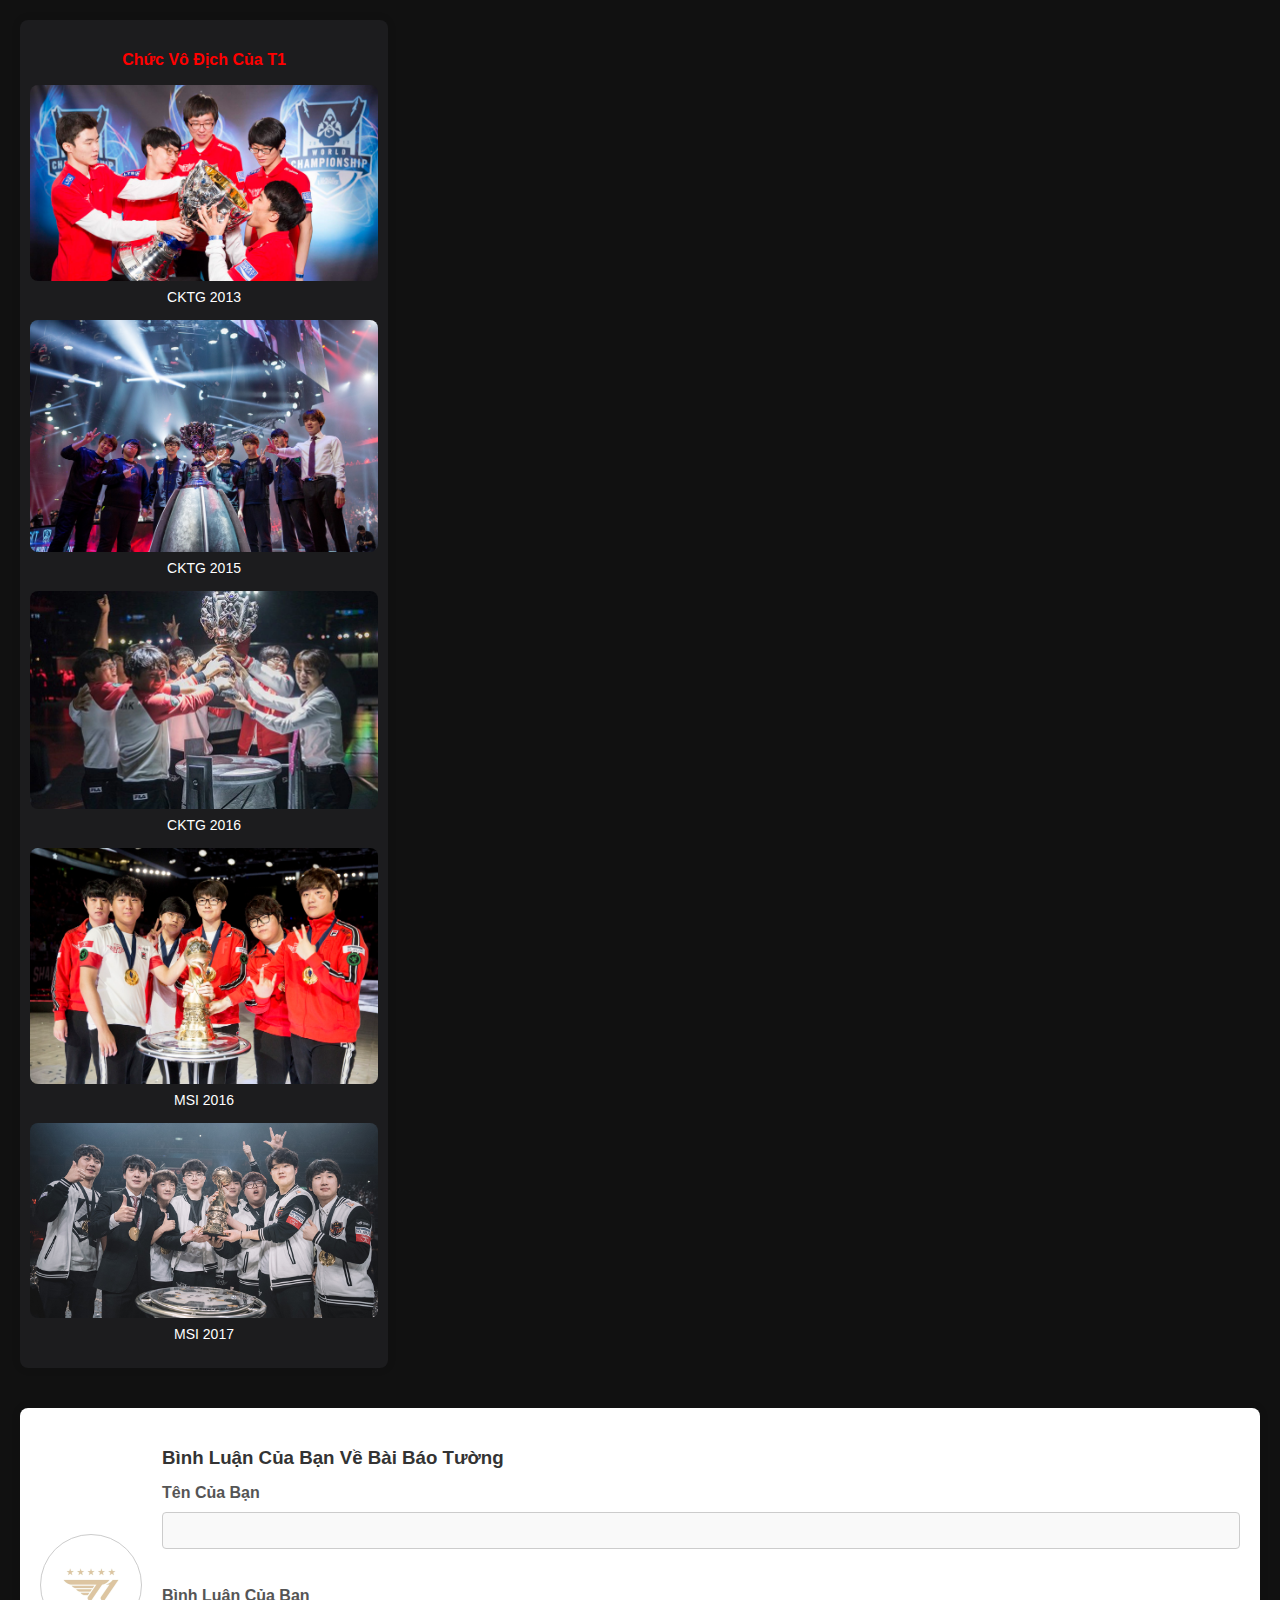
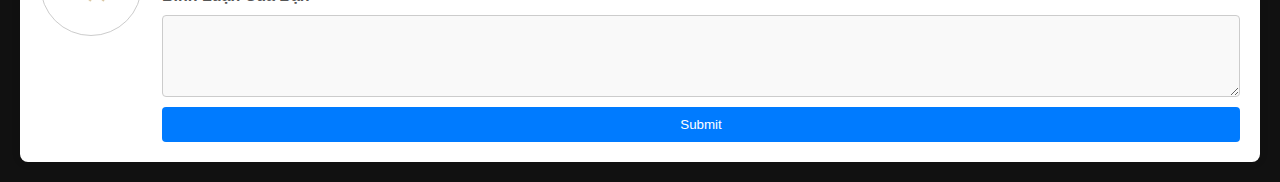
<file: index.html>
<!DOCTYPE html>
<html>
<head>
    <title>Báo Tường With Group 2</title>
    <link rel="stylesheet" href="styles.css">
</head>
<body>
    <div class="main-container">
        <div id="championships">
            <h4>Chức Vô Địch Của T1</h4>
            <ul>
                <li>
                    <img src="./IMAGE/2013.jpg" alt="CKTG Mùa 3">
                    <span>CKTG 2013</span>
                </li>
                <li>
                    <img src="./IMAGE/2015.jpg" alt="CKTG Mùa 5">
                    <span>CKTG 2015</span>
                </li>
                <li>
                    <img src="./IMAGE/2016.jpg" alt="CKTG Mùa 6">
                    <span>CKTG 2016</span>
                </li>
                <li>
                    <img src="./IMAGE/msi 2016.jpg" alt="MSI 2016">
                    <span>MSI 2016</span>
                </li>
                <li>
                    <img src="./IMAGE/msi 2017.jpg" alt="MSI 2017">
                    <span>MSI 2017</span>
                </li>
            </ul>
        </div>

        <div class="content fade-in">
            <h1 class="fade-in">Báo Tường Về Đội Tuyển Esports T1</h1>
            <h3>Giới Thiệu</h3>
            <p>T1 (trước đây là SK Telecom T1 hay SKT T1) là một trong những đội tuyển Liên Minh Huyền Thoại (LMHT) nổi tiếng và thành công nhất trong lịch sử eSports. Đội tuyển đến từ Hàn Quốc này được quản lý bởi tổ chức T1 Entertainment & Sports và đã ghi dấu ấn với nhiều thành tích nổi bật trên đấu trường quốc tế như: 3 lần vô địch Chung Kết Thế Giới (World Championship): Năm 2013, 2015, và 2016. Vô địch MSI (Mid-Season Invitational): T1 giành chức vô địch vào năm 2016 và 2017. Nhiều lần vô địch LCK (giải đấu LMHT Hàn Quốc): T1 đã thống trị giải đấu nội địa nhiều lần, trở thành một trong những đội tuyển đáng gờm nhất tại Hàn Quốc. Đây là kỷ lục mà chưa đội tuyển nào khác đạt được đến thời điểm hiện tại.<br>
            Và biểu tượng của T1 chính là Faker (Lee Sang-hyeok), người được xem là tuyển thủ LMHT vĩ đại nhất mọi thời đại.
            <br>Và hiện tại T1 lại một lần nữa trong hai năm liên tiếp 2023 và 2024, T1 đã ghi dấu son trong lịch sử Liên Minh Huyền Thoại (LMHT) khi giành liên tiếp hai chức vô địch thế giới. Hành trình này không chỉ là minh chứng cho tài năng và bản lĩnh của tập thể, mà còn là biểu tượng cho tinh thần bền bỉ trong Esports.</p>

            <h3>Chức vô địch 2023</h3>
            <p>T1 bước vào CKTG 2023 với phong độ ấn tượng, được xem là một trong những ứng viên hàng đầu cho chức vô địch. Trong trận chung kết, T1 đã đối đầu với Weibo Gaming – đội tuyển được đánh giá cao với lối chơi đậm chất Trung Quốc. Tuy nhiên, T1 đã chứng minh đẳng cấp của mình khi giành chiến thắng đầy thuyết phục với tỷ số 3-0.<br>
            Với phong độ hủy diệt T1 Zeus liên tục solo kill top god The Shy góp phần vào chức vô địch của T1 năm 2023<br>
            Cùng với danh hiệu FMVP cũng đã thuộc về T1 Zeus.</p>

            <h3>Chức vô địch 2024</h3>
            <p>Bước đến CKTG 2024, T1 với vị trí seed 4 của LCK, sau trận mở màn thất bại trước TOP Esports thì đã có nhiều dấu hỏi đặt ra. Nhưng T1 đã xóa tan toàn bộ nghi ngờ khi thắng một mạch 5 trận đấu để đến với trận chung kết. Đặc biệt là chiến thắng 3-1 và chấm dứt chuỗi thua 10 trước đại kình địch GEN để đến với trận chung kết lần thứ 3 liên tiếp. Ở trận chung kết đối thủ của họ là Bilibili Gaming – một đội tuyển Trung Quốc khác đã gây khó khăn lớn cho T1 trong suốt loạt trận.<br>
            Trận chung kết đã diễn ra vô cùng kịch tính khi diễn ra màn rượt đuổi tỉ số vô cùng kinh điển. Và T1 phải lội ngược dòng để giành chiến thắng chung cuộc 3-2. Khoảnh khắc quyết định đến trong ván đấu cuối, khi con Gragas của Zeus và Galio của Faker đã có tình huống câu kéo 4 thành viên của BLG rất tốt đã giúp cho T1 giành chiến thắng một cách thuyết phục cũng như lần thứ 2 vô địch CKTG 2 lần liên tiếp đánh dấu sự trở lại mạnh mẽ của T1<br>
            Danh hiệu FMVP cũng thuộc về Faker và anh cũng khẳng định vị thế huyền thoại sống trong làng Esports.</p>
            <div class="image-container">
                <div class="image-item">
                    <img src="./IMAGE/image--9--800x450.jpg" alt="Ảnh chức vô địch 2023">
                    <span class="note">Vô địch CKTG 2023</span>
                </div>
                <div class="image-item">
                    <img src="./IMAGE/lmht-esports-riot-games-cktg-2024-t1-vo-dich.jpg" alt="Ảnh chức vô địch 2024">
                    <span class="note">Vô địch CKTG 2024</span>
                </div>
            </div>
        </div>
    </div>
    <audio autoplay loop>
        <source src="music.mp3" type="audio/mpeg">
    </audio>
    <div class="comment-section-wrapper">
        <div class="logo-section">
            <img src="./IMAGE/logo.jpg" alt="T1 Logo" />
        </div>
    <div class="comment-section">
        <h3>Bình Luận Của Bạn Về Bài Báo Tường</h3>
        <form action="thankcomment.html">
            <label for="name">Tên Của Bạn</label>
            <input type="text" id="name" name="name" required><br>

            <label for="comment">Bình Luận Của Bạn</label>
            <textarea id="comment" name="comment" rows="4" required></textarea>

            <button type="submit">Submit</button>
        </form>
    </div>
</body>
</html>
</file>
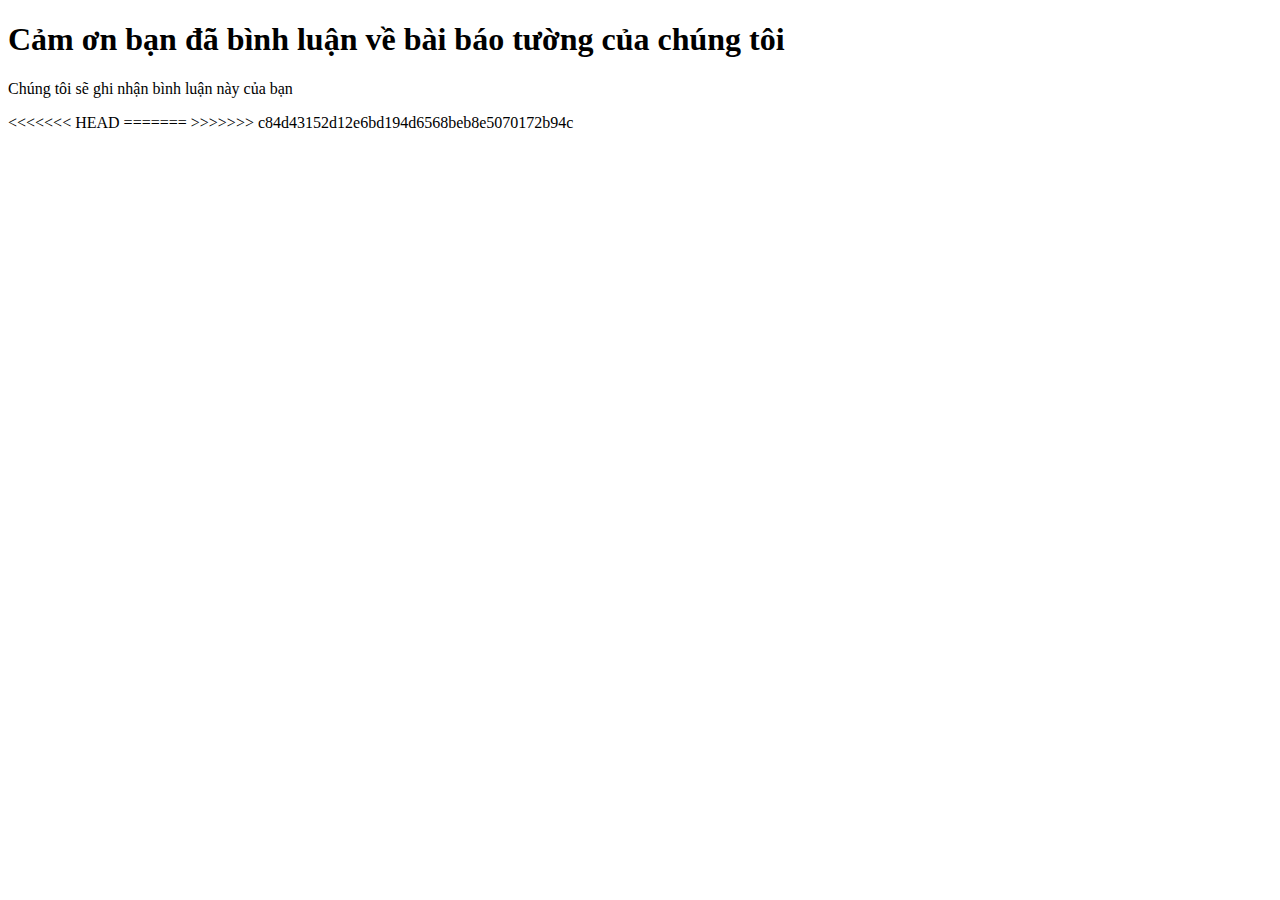
<file: thankcomment.html>
<!DOCTYPE html>
<html>
<head>
    <title></title>
</head>
<body>
    <h1>Cảm ơn bạn đã bình luận về bài báo tường của chúng tôi</h1>
    <p>Chúng tôi sẽ ghi nhận bình luận này của bạn</p>
</body>
<<<<<<< HEAD
</html>
=======
</html>
>>>>>>> c84d43152d12e6bd194d6568beb8e5070172b94c
</file>
<file: styles.css>
h1{
    color:#0099FF
}
body {
    font-family: Arial, sans-serif;
    margin: 0;
    padding: 0;
    background-color: #111;
    color: #f4f4f9;

}

.main-container {
    display: flex;
    flex-direction: row;
    gap: 20px;
    padding: 20px;
}

#championships {
    width: 30%;
    background-color: #1c1c1e;
    color: #fff;
    padding: 10px;
    box-shadow: 0 0 10px rgba(0, 0, 0, 0.1);
    border-radius: 8px;
}

#championships h4 {
    text-align: center;
    margin-bottom: 15px;
    color: #ff0000
}

#championships ul {
    list-style: none;
    padding: 0;
}

#championships li {
    display: flex;
    flex-direction: column;
    align-items: center;
    margin-bottom: 15px;
}

#championships img {
    max-width: 100%;
    border-radius: 8px;
}

#championships span {
    margin-top: 8px;
    font-size: 14px;
    text-align: center;
}

.content {
    width: 65%;
    background-color: #fff;
    padding: 20px;
    box-shadow: 0 0 10px rgba(255, 0, 0, 0.5);
    border-radius: 8px;
}

.content h1 {
    text-align: center;
    margin-bottom: 20px;
    color: #ff0000
}

.content h3 {
    margin-top: 20px;
    color: #ff0000;
}

.content p {
    font: size 20px;;
    line-height: 1.6;
    color: #111;
}

.comment-section-wrapper {
    display: flex;
    align-items: center;
    gap: 20px;
    margin: 20px;
    padding: 20px;
    background-color: #fff;
    box-shadow: 0 0 10px rgba(0, 0, 0, 0.1);
    border-radius: 8px;
}


.logo-section {
    flex-shrink: 0;
    width: 100px;
    height: 100px;
    display: flex;
    align-items: center;
    justify-content: center;
    background-color: #fff;
    border: 1px solid #ccc; 
    border-radius: 50%;
}

.logo-section img {
    max-width: 80%;
    max-height: 80%;
    border-radius: 50%; 
}


.comment-section {
    flex: 1;
}

.comment-section h3 {
    margin-bottom: 15px;
    color: #333; 
}

.comment-section form {
    display: flex;
    flex-direction: column;
    gap: 10px;
}

.comment-section label {
    font-weight: bold;
    color: #555; 
}

.comment-section input,
.comment-section textarea {
    padding: 10px;
    border: 1px solid #ccc;
    border-radius: 4px;
    background-color: #f9f9f9;
}

.comment-section button {
    padding: 10px 15px;
    border: none;
    border-radius: 4px;
    background-color: #007bff; 
    color: white;
    cursor: pointer;
    transition: background-color 0.3s;
}

.comment-section button:hover {
    background-color: #0056b3; 
}
.content {
    width: 70%;
    background-color: #fff;
    padding: 20px;
    border-radius: 8px;
    box-shadow: 0 0 10px rgba(0, 0, 0, 0.1);
}

.image-container {
    display: flex;
    justify-content: space-between;
    gap: 20px;
    margin: 20px 0; 
}

.image-item {
    flex: 1;
    text-align: center;
    background-color: #1c1c1e; 
    padding: 10px;
    border-radius: 10px;
    box-shadow: 0 0 10px rgba(255, 0, 0, 0.3);
}


.image-item img {
    max-width: 100%;
    height: auto;
    border-radius: 10px;
    border: 2px solid #ff0000;
}

.image-item .note {
    display: block;
    margin-top: 5px;
    font-size: 0.9rem;
    color: #fff;;
}

.note {
    display: block;
    margin-top: 8px;
    font-size: 14px;
    color: #fff;;
    font-weight: bold;
}
@keyframes fadeIn {
    from {
        opacity: 0;
        transform: translateY(20px);
    }
    to {
        opacity: 1;
        transform: translateY(0);
    }
}
.fade-in {
    animation: fadeIn 1s ease-out;
    opacity: 0; 
    animation-fill-mode: forwards; 
}
</file>
